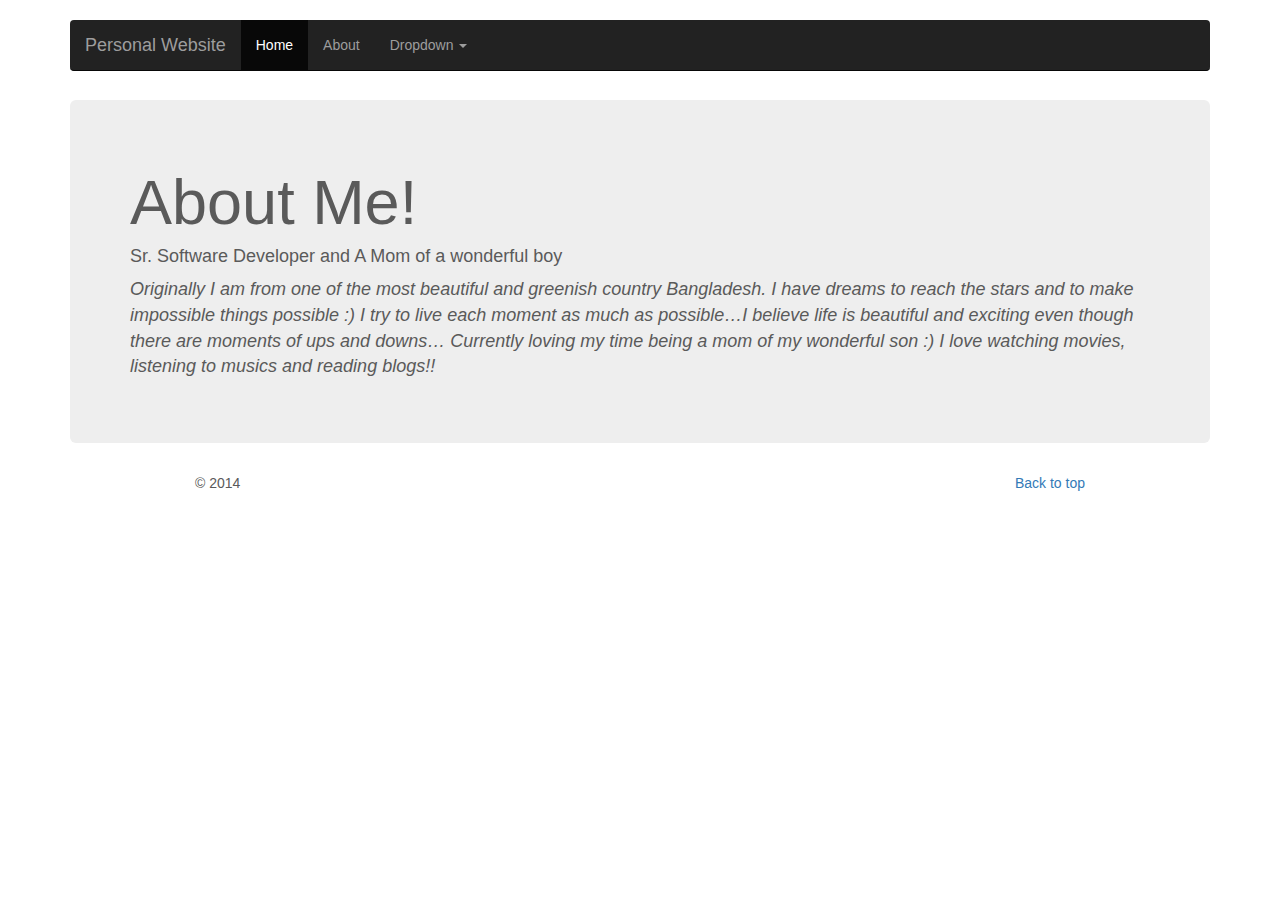
<file: public/about.html>
<!DOCTYPE html>
<html lang="en">
  <head>
    <meta charset="utf-8">
    <meta http-equiv="X-UA-Compatible" content="IE=edge">
    <meta name="viewport" content="width=device-width, initial-scale=1">
    <meta name="description" content="Siddika Chowdhur's personal website">
    <meta name="author" content="Siddika Chowdhurdhury (Lipna)">
    <link rel="icon" href="images/favicon.ico">

    <title>Siddika Chowdhurdhury (Lipna)</title>

    <!-- Bootstrap core CSS -->
    <link href="css/bootstrap.min.css" rel="stylesheet">

    <!-- Just for debugging purposes. Don't actually copy these 2 lines! -->
    <!--[if lt IE 9]><script src="../../assets/js/ie8-responsive-file-warning.js"></script><![endif]-->
    <script src="js/ie-emulation-modes-warning.js"></script>

    <!-- HTML5 shim and Respond.js for IE8 support of HTML5 elements and media queries -->
    <!--[if lt IE 9]>
      <script src="https://oss.maxcdn.com/html5shiv/3.7.2/html5shiv.min.js"></script>
      <script src="https://oss.maxcdn.com/respond/1.4.2/respond.min.js"></script>
    <![endif]-->
		
    <!-- Custom styles for this template -->
    <link href="css/carousel.css" rel="stylesheet">
	<link href="css/main.css" rel="stylesheet">
  </head>
<!-- NAVBAR
================================================== -->
  <body>
    <div class="navbar-wrapper">
      <div class="container">

        <nav class="navbar navbar-inverse navbar-static-top">
          <div class="container">
            <div class="navbar-header">
              <button type="button" class="navbar-toggle collapsed" data-toggle="collapse" data-target="#navbar" aria-expanded="false" aria-controls="navbar">
                <span class="sr-only">Toggle navigation</span>
                <span class="icon-bar"></span>
                <span class="icon-bar"></span>
                <span class="icon-bar"></span>
              </button>
              <a class="navbar-brand" href="#">Personal Website</a>
            </div>
            <div id="navbar" class="navbar-collapse collapse">
              <ul class="nav navbar-nav">
                <li class="active"><a href="/">Home</a></li>
                <li><a href="/about.html">About</a></li>
                <li class="dropdown">
                  <a href="#" class="dropdown-toggle" data-toggle="dropdown" role="button" aria-expanded="false">Dropdown <span class="caret"></span></a>
                  <ul class="dropdown-menu" role="menu">
                      <li><a href="http://siddikachowdhury.wordpress.com">Resume</a></li>
                      <li><a href="http://www.lipna.com">English Blog</a></li>
                      <li><a href="http://amarami.wordpress.com">Bengali Blog</a></li>
                      <li class="divider"></li>
                      <li class="dropdown-header">Others</li>
                      <li><a href="http://developerbubble.wordpress.com/">Developer Blog</a></li>
                      <li><a href="http://about.me/siddika">About Me</a></li>
                    </ul>
                  </ul>
                </li>
              </ul>
            </div>
          </div>
        </nav>

      </div>
    </div>
	<div class="container">

	      <div class="row row-offcanvas row-offcanvas-right">

	        <div class="col-xs-12 col-sm-9">
	          <p class="pull-right visible-xs">
	            <button type="button" class="btn btn-primary btn-xs" data-toggle="offcanvas">Toggle nav</button>
	          </p>
	          <div class="jumbotron">
	            <h1>About Me!</h1>
				<h4> Sr. Software Developer and A Mom of a wonderful boy </h4>
	            <p>Originally I am from one of the most beautiful and greenish country Bangladesh. I have dreams to reach the stars and to make impossible things possible :)

I try to live each moment as much as possible…I believe life is beautiful and exciting even though there are moments of ups and downs…

Currently loving my time being a mom of my wonderful son :)

I love watching movies, listening to musics and reading blogs!!</p>
	          </div>

		  </div>
		</div>
		</div>  

      <!-- FOOTER -->
      <footer>
        <p class="pull-right"><a href="#">Back to top</a></p>
        <p>&copy; 2014</p>
      </footer>

    </div><!-- /.container -->


    <!-- Bootstrap core JavaScript
    ================================================== -->
    <!-- Placed at the end of the document so the pages load faster -->
    <script src="https://ajax.googleapis.com/ajax/libs/jquery/1.11.1/jquery.min.js"></script>
    <script src="js/bootstrap.min.js"></script>
    <script src="js/docs.min.js"></script>
    <!-- IE10 viewport hack for Surface/desktop Windows 8 bug -->
    <script src="js/ie10-viewport-bug-workaround.js"></script>
  </body>
</html>
</file>
<file: public/css/carousel.css>
/* GLOBAL STYLES
-------------------------------------------------- */
/* Padding below the footer and lighter body text */

body {
  padding-bottom: 40px;
  color: #5a5a5a;
}


/* CUSTOMIZE THE NAVBAR
-------------------------------------------------- */

/* Special class on .container surrounding .navbar, used for positioning it into place. */
.navbar-wrapper {
  position: absolute;
  top: 0;
  right: 0;
  left: 0;
  z-index: 20;
}

/* Flip around the padding for proper display in narrow viewports */
.navbar-wrapper > .container {
  padding-right: 0;
  padding-left: 0;
}
.navbar-wrapper .navbar {
  padding-right: 15px;
  padding-left: 15px;
}
.navbar-wrapper .navbar .container {
  width: auto;
}


/* CUSTOMIZE THE CAROUSEL
-------------------------------------------------- */

/* Carousel base class */
.carousel {
  height: 500px;
  margin-bottom: 60px;
}
/* Since positioning the image, we need to help out the caption */
.carousel-caption {
  z-index: 10;
}

/* Declare heights because of positioning of img element */
.carousel .item {
  height: 500px;
  background-color: #777;
}
.carousel-inner > .item > img {
  position: absolute;
  top: 0;
  left: 0;
  min-width: 100%;
  height: 500px;
}


/* MARKETING CONTENT
-------------------------------------------------- */

/* Center align the text within the three columns below the carousel */
.marketing .col-lg-4 {
  margin-bottom: 20px;
  text-align: center;
}
.marketing h2 {
  font-weight: normal;
}
.marketing .col-lg-4 p {
  margin-right: 10px;
  margin-left: 10px;
}


/* Featurettes
------------------------- */

.featurette-divider {
  margin: 80px 0; /* Space out the Bootstrap <hr> more */
}

/* Thin out the marketing headings */
.featurette-heading {
  font-weight: 300;
  line-height: 1;
  letter-spacing: -1px;
}


/* RESPONSIVE CSS
-------------------------------------------------- */

@media (min-width: 768px) {
  /* Navbar positioning foo */
  .navbar-wrapper {
    margin-top: 20px;
  }
  .navbar-wrapper .container {
    padding-right: 15px;
    padding-left: 15px;
  }
  .navbar-wrapper .navbar {
    padding-right: 0;
    padding-left: 0;
  }

  /* The navbar becomes detached from the top, so we round the corners */
  .navbar-wrapper .navbar {
    border-radius: 4px;
  }

  /* Bump up size of carousel content */
  .carousel-caption p {
    margin-bottom: 20px;
    font-size: 21px;
    line-height: 1.4;
  }

  .featurette-heading {
    font-size: 50px;
  }
}

@media (min-width: 992px) {
  .featurette-heading {
    margin-top: 120px;
  }
}
</file>
<file: public/css/main.css>
.col-sm-9 {
    margin-top: 100px;
    width: 100%;
}
.jumbotron p {
    font-size: 18px;
    font-style: oblique;
}
footer{
	margin-left: 195px;
	margin-right: 195px;
}
</file>
